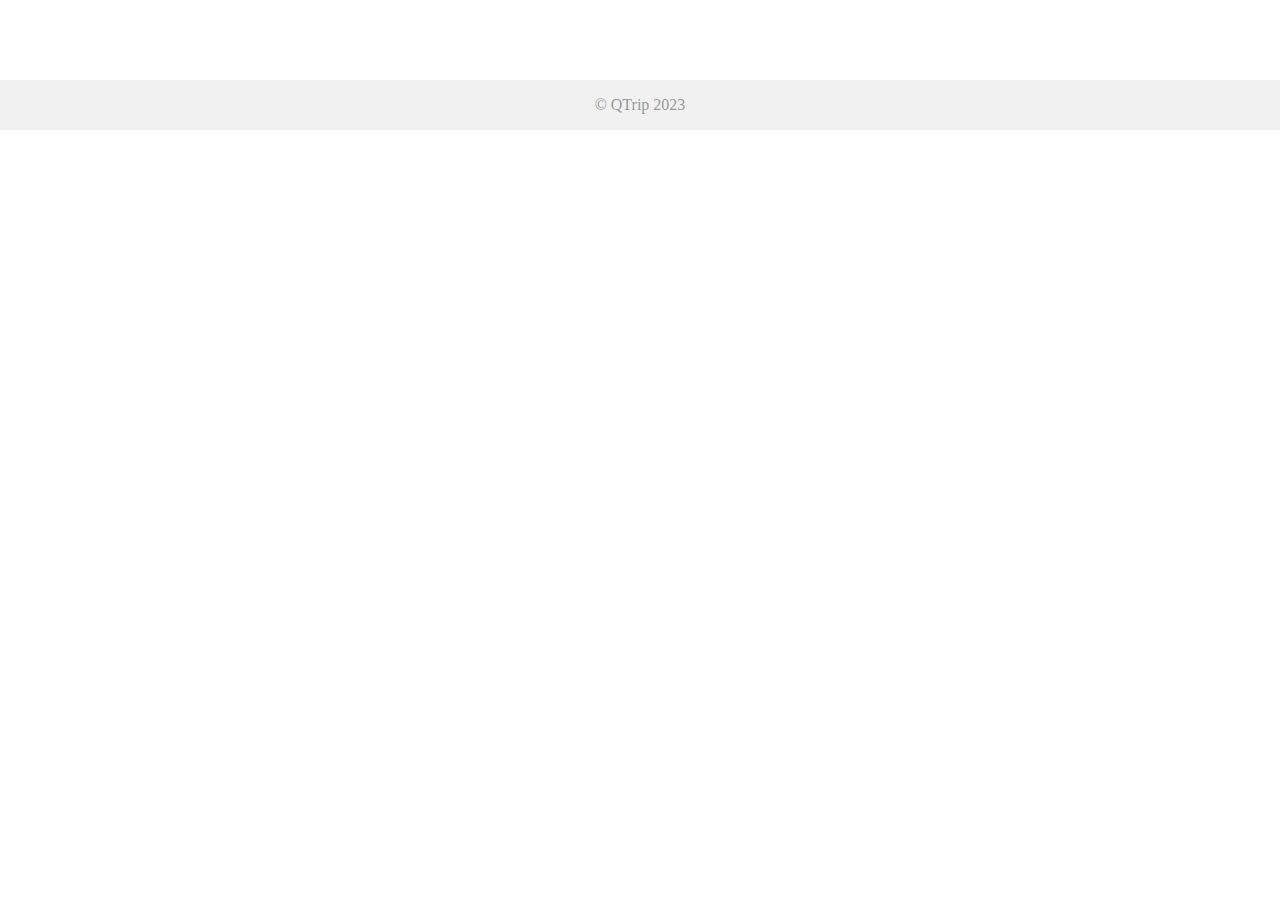
<file: pages/adventures/index.html>
<!DOCTYPE html>
<html lang="en">

<head>
  <meta charset="UTF-8" />
  <meta name="viewport" content="width=device-width, initial-scale=1.0" />
  <title>QTrip Adventures</title>
  <link rel="stylesheet" href="../../css/styles.css" />
  <link href="https://cdn.jsdelivr.net/npm/bootstrap@5.0.2/dist/css/bootstrap.min.css" rel="stylesheet" integrity="sha384-EVSTQN3/azprG1Anm3QDgpJLIm9Nao0Yz1ztcQTwFspd3yD65VohhpuuCOmLASjC" crossorigin="anonymous">
</head>

<body>
  <!-- TODO: MODULE_ADVENTURES_GRID -->
  <!-- 1. Copy navigation bar HTML from Landing page document -->

  <div class="container">
    <div class="content">
      <!-- TODO: MODULE_ADVENTURES_GRID -->
      <!-- 1. Create the grid of adventures by adding child elements as required. -->
    </div>
  </div>

  <footer>
    <div class="container">© QTrip 2023</div>
  </footer>
  
  <script
    src="https://cdn.jsdelivr.net/npm/bootstrap@5.0.2/dist/js/bootstrap.bundle.min.js"
    integrity="sha384-MrcW6ZMFYlzcLA8Nl+NtUVF0sA7MsXsP1UyJoMp4YLEuNSfAP+JcXn/tWtIaxVXM"
    crossorigin="anonymous"> </script>
</body>

</html>
</file>
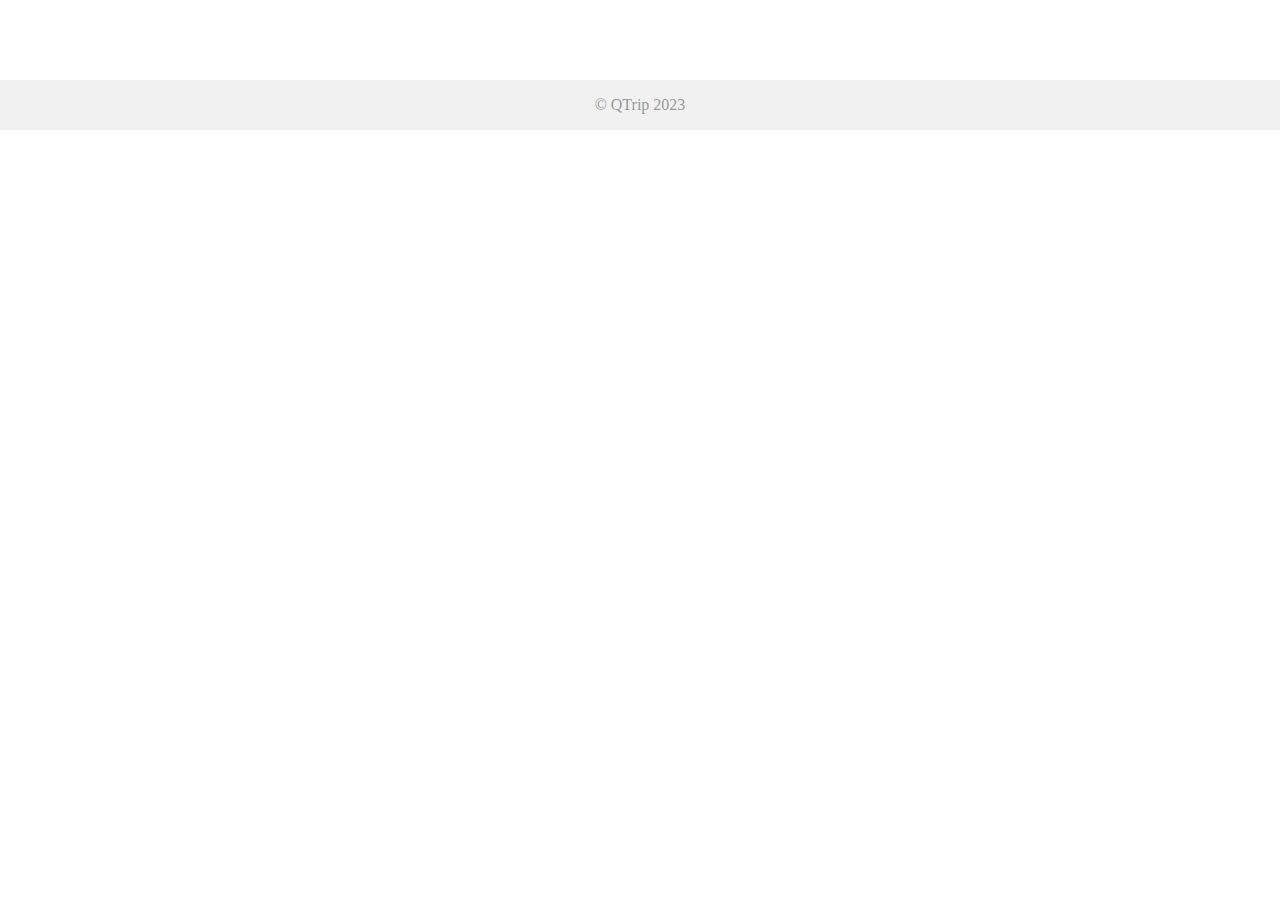
<file: pages/adventures/resort/index.html>
<!DOCTYPE html>
<html lang="en">

<head>
   <meta charset="UTF-8" />
   <meta name="viewport" content="width=device-width, initial-scale=1.0" />
   <title>QTrip Adventure Detail</title>
   
   <link href="https://cdn.jsdelivr.net/npm/bootstrap@5.3.0-alpha1/dist/css/bootstrap.min.css" rel="stylesheet" integrity="sha384-GLhlTQ8iRABdZLl6O3oVMWSktQOp6b7In1Zl3/Jr59b6EGGoI1aFkw7cmDA6j6gD" crossorigin="anonymous">

   <link rel="stylesheet" href="../../../css/styles.css" />

</head>

<body>
   <!-- TODO: MODULE_ADVENTURE_DETAILS -->
   <!-- 1. Copy navigation bar HTML from Landing page document -->

   <div class="container">
      <div class="content">
          <!-- TOOD: MODULE_ADVENTURE_DETAILS -->
          <!-- 1. Write the child elements as required. -->
          <!-- 2. Remember to use .adventure-card and its related classes. -->

      </div>
   </div>
   <footer>
      <div class="container">© QTrip 2023 </div>
   </footer>

  <script src="https://cdn.jsdelivr.net/npm/bootstrap@5.3.0-alpha1/dist/js/bootstrap.bundle.min.js" integrity="sha384-w76AqPfDkMBDXo30jS1Sgez6pr3x5MlQ1ZAGC+nuZB+EYdgRZgiwxhTBTkF7CXvN" crossorigin="anonymous">
  </script>
  
</body>

</html>
</file>
<file: css/styles.css>
* {
  margin: 0px;
  padding: 0px;
}
html,
body {
  position: relative;
}

body {
  overflow-y: auto;
  min-height: 100vh;
}
textarea:focus,
input:focus {
  outline: none;
}
a {
  color: inherit !important;
  text-decoration: none !important;
}


footer {
  background: #f1f1f1;
  width: 100%;
  padding: 16px 0px;
  color: #999;
  vertical-align: bottom;
  margin-top: 40px;
  text-align: center;
  /* width: 100%; */
  /* height: 2.5rem;   */
}

.banner {
  height: 500px;
  width: 100%;
  background: #999;
  margin: 20px 0px;
}

.content {
  padding: 20px 0px;
  /* display: flex; */
  /* flex-wrap: wrap; */
}

/* ================================== */
/* Layout page CSS */
/* ================================== */

.tile {
  /* TODO: MODULE_CARDS */
  /* 1. Fill in the required properties. */
  display: flex;
  flex-direction: column;
  justify-content: flex-end;
  height:100%;
  align-items: center;
  overflow: hidden;
  border-radius: 1.4%;
}
.tile img {
  /* TODO: MODULE_CARDS */
  /* 1. Fill in the required properties. */
  height:100%;
  width:100%;
 cursor: pointer;
 transition: 0.2s all;
}
.tile img:hover {
  /* TODO: MODULE_CARDS */
  /* 1. Fill in the required properties. */
filter: brightness(50%);
transform: scale(1.1);
}

/* Hint: Notice the position:absolute and z-index properties. */
/* Think about how those in relation to the existing "tile" classes. */
.tile-text {
  position: absolute;
  z-index: 1;
  /* text-transform: uppercase; */
  letter-spacing: 2px;
}

.hero-image 
{
  /* Use "linear-gradient" to add a darken background effect to the image (photographer.jpg). This will make the text easier to read */
  background-image: linear-gradient(rgba(0, 0, 0, 0.5), rgba(0, 0, 0, 0.5)),
    url("/assets/hero.jpg");

  /* TODO: MODULE_LAYOUT */
  /* 1. Set a specific height. */
  /* 2. Position and center the image to scale nicely on all screens. */
  
  height: 50vh;
  width: 100vw;
  background-size: cover;
  background-position: center;
}

.hero-subheading {
  font-size: 24px;
  font-weight: 100;
}
.hero-input {
  width: 80%;
  height: 50px;
  padding: 16px;
  border-radius: 8px;
  border: none;
}

.nav-link {
  margin-right: 36px;
}

/* ================================== */
/* Adventures grid page CSS */
/* ================================== */

.adventure-card {
  /* TODO: MODULE_ADVENTURES_GRID */
  /* 1. Fill in the required properties. */
}
.adventure-card img {
  /* TODO: MODULE_ADVENTURES_GRID */
  /* 1. Fill in the required properties. */
}
.adventure-card img:hover {
  /* TODO: MODULE_ADVENTURES_GRID */
  /* 1. Fill in the required properties. */
}

/* ================================== */
/* Adventure details page CSS */
/* ================================== */

.adventure-detail-card {
  /* TODO: MODULE_ADVENTURE_DETAILS */
  /* 1. Fill in the required properties. */

}

.adventure-card-image {
  /* TODO: MODULE_ADVENTURE_DETAILS */
  /* 1. Fill in the required properties. */
}
.adventure-card-image:hover {
  /* TODO: MODULE_ADVENTURE_DETAILS */
  /* 1. Fill in the required properties. */
}
.experience-content ul li {
  margin-left: 16px;
  padding: 0;
}

@media only screen and (min-width: 768px) {
  /* For desktops phones: */
  #reservation {
    width: 400px;
    position: fixed;
  }
}
</file>
